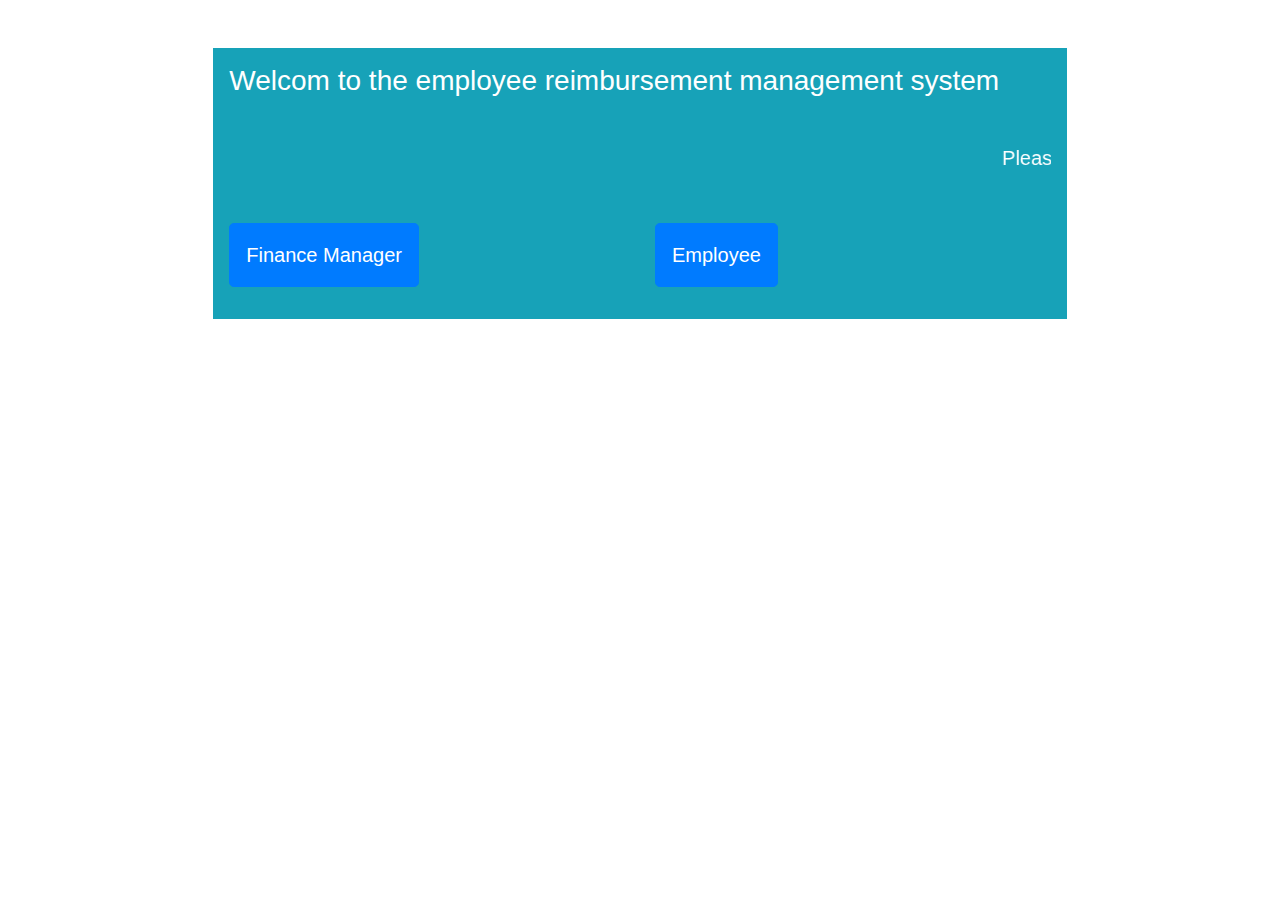
<file: frontEnd/index.html>
<!DOCTYPE html>
<html lang="en">
<head>
    <meta charset="UTF-8">
    <meta http-equiv="X-UA-Compatible" content="IE=edge">
    <meta name="viewport" content="width=device-width, initial-scale=1.0">
    <title>Employee Reimbursement System</title>
    <link rel="stylesheet" href="https://stackpath.bootstrapcdn.com/bootstrap/4.3.1/css/bootstrap.min.css" integrity="sha384-ggOyR0iXCbMQv3Xipma34MD+dH/1fQ784/j6cY/iJTQUOhcWr7x9JvoRxT2MZw1T" crossorigin="anonymous">
    <link rel="stylesheet" href="ers.css">
</head>
<body>
  <div class="container col-8 bg-info p-3 mt-5">  
    <h3 class="text-white">Welcom to the employee reimbursement management system</h3>
    <h5 class="text-white mt-5"><marquee direction="ltr">Please click on your role</marquee></h5>
      <div class="form-group row mt-5">
        <div class="col-sm-6">
            <a id="url" href="manager.html"> <button id="login" type="submit" class="btn btn-lg btn-primary p-3"> Finance Manager</button></a>
        </div>
        <p id="display" class="text-white mt-2"></p>
        <div class="col-sm-6">
          <a id="url" href="employee.html" target="_blank"> <button id="login" type="submit" class="btn btn-lg btn-primary p-3"> Employee</button></a>
       
      </div>
      
      </div>
  
    </div>


      
      <script src="ers.js"></script>
</body>
</html>
</file>
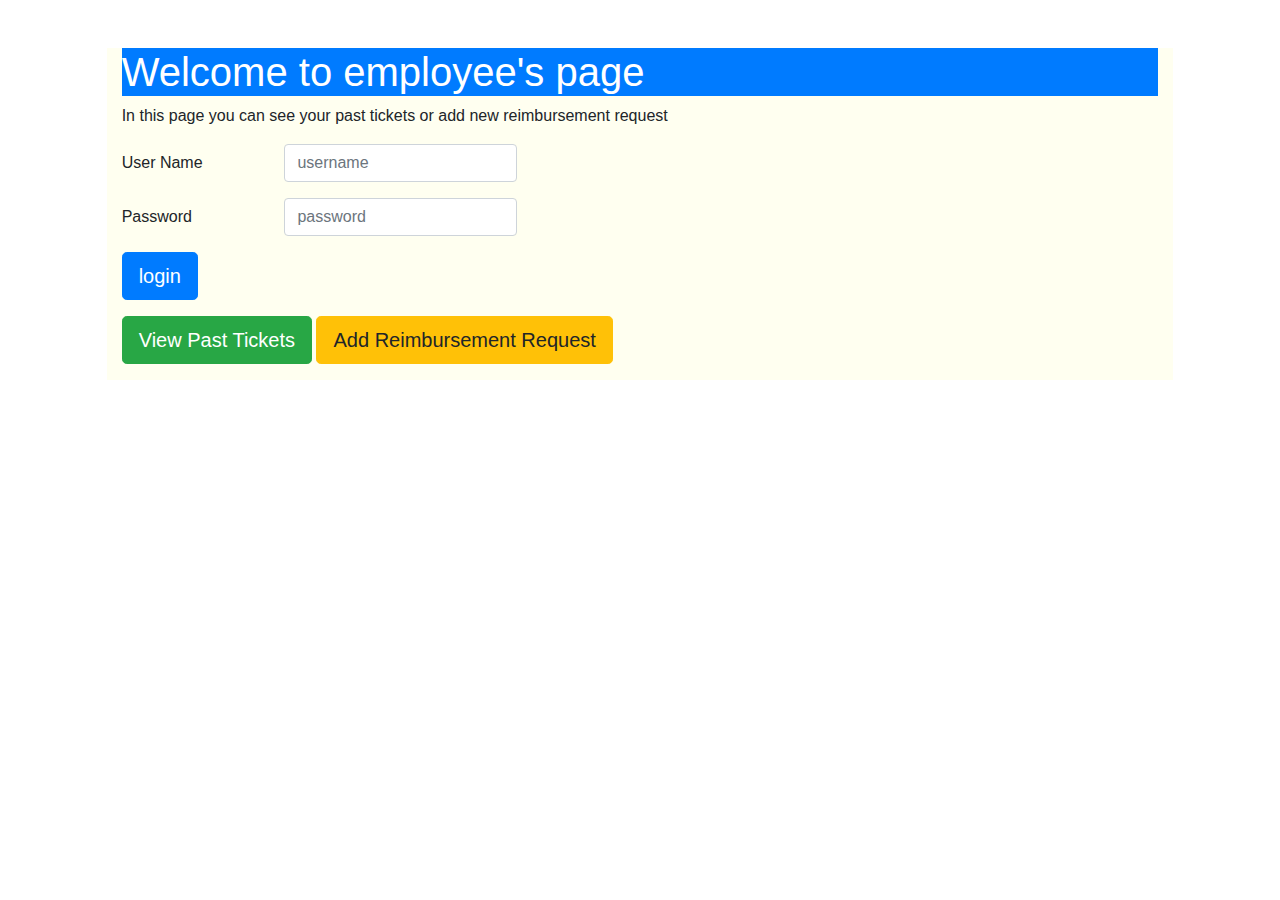
<file: frontEnd/employee.html>
<!DOCTYPE html>
<html lang="en">
<head>
    <meta charset="UTF-8">
    <meta http-equiv="X-UA-Compatible" content="IE=edge">
    <meta name="viewport" content="width=device-width, initial-scale=1.0">
    <title>Employee page</title>
    <link rel="stylesheet" href="https://stackpath.bootstrapcdn.com/bootstrap/4.3.1/css/bootstrap.min.css" integrity="sha384-ggOyR0iXCbMQv3Xipma34MD+dH/1fQ784/j6cY/iJTQUOhcWr7x9JvoRxT2MZw1T" crossorigin="anonymous">
    <link rel="stylesheet" href="ers.css">
</head>
<body>
    <div id="employeeContainer" class="container mt-5 col-10">
      <h1 class="bg-primary text-white">Welcome to employee's page</h1>
      <p>In this page you can see your past tickets or add new reimbursement request</p>
      <form>
        <div class="form-group row">
          <label for="username" class="col-sm-2 col-form-label">User Name</label>
          <div>
            <input type="email" class="form-control" id="username" placeholder="username">
          </div>
        </div>
        <div class="form-group row">
          <label for="Password" class="col-sm-2 col-form-label">Password</label>
          <div>
            <input type="password" class="form-control" id="password" placeholder="password">
          </div>
        </div>
       
      </form>
      <div class="form-group row">
        <div class="col-sm-6">
             <button id="eLogin" type="submit" class="btn btn-lg btn-primary"> login</button>
        </div>
        <p id="display" class="text-white mt-2"></p>
      </div>

    
    
        <button id="pastTicketsbtn" type="button" class="btn btn-success btn-lg">View Past Tickets</button>
        <button type="button" id="addReimbursementbtn" class="btn btn-warning btn-lg">Add Reimbursement Request</button><br>
        
        <input type="text" id="userInput" name="userInput" placeholder="User ID" required class="mt-3">
    <div id="personalTicket" class="mt-3">

    </div>
    <div class="row mt-3 col-10" id = "tableById">
      <table id="ersTable" class="table table-hover table-border table-dark col-12">
      <thead id = "reimbursementsHead">
          <tr>
              <th>Reimbursement Id</th>
              <th>Reimbursement Amount</th>
              <th>Submitted Date</th>
              <th>Description</th>
              <th>Author</th>
              <th>Resolver</th>
              <th>Status</th>
              <th>Type</th>
              
          </tr>
      </thead>
      <tbody id="reimbursementById" class="bg-secondary text-white p-2">

      </tbody>
      </table>
  
  </div> 
    <div id="valuesDisplay" class="m-5">

    </div>
  
    <div id="addReimbursement" style="display:none;">
        <form id="form" class="needs-validation">
              <p id="errorMessage" class="mt-3 text-center text-danger"></p>
              <div class="form-group col-md-8">
                <label for="username2" ></label><span class="spanStar">*</span>User Name</label>
                <input type="email" class="form-control" id="username2">
              </div>
              <div class="form-group col-md-8">
                <label for="Password2" ><span class="spanStar">*</span>Password</label>
                <input type="password" class="form-control" id="password2" >
              </div>
              
              <div class="form-group col-md-8">
                <label for="user_first_name"><span class="spanStar">*</span>First Name: </label>
                <input type="text" class="form-control" id="user_first_name" name="user_first_name" required>
              </div>
              <div class="form-group col-md-8">
                <label for="user_last_name"><span class="spanStar">*</span>Last Name: </label>
                <input type="text" class="form-control" id="user_last_name" name="user_last_name"  required>
              </div>
              <div class="form-group col-md-8">
                <label for="user_email"><span class="spanStar">*</span>Email: </label>
                <input type="text" class="form-control" id="user_email" name="user_email"  required>
              </div>
              <div class="form-group col-md-8">
                <label for="reimb_amount" class="mt-3"><span class="spanStar">*</span>Reimbursement Amount: </label>
                <input type="number" class="form-control" id="reimb_amount" name="reimb_amount" required> 
            </div>
        
            <div class="form-group col-md-8">
              <label for="reimb_description"><span class="spanStar">*</span>Description: </label>
              <textarea type="text" class="form-control" id="reimb_description" name="reimb_description" placeholder="reimb_description" required></textarea>
            </div>
              <div class="form-group col-md-8">
                <label for="reimb_type"><span class="spanStar">*</span>Reimbursement Type</label>
                <select id="reimb_type" class="form-control" required>
                  <option value="" disabled selected>Type</option>
                  <option value="lodging">lodging</option>
                  <option value="travel">travel</option>
                  <option value="food">food</option>
                  <option value="other">other</option>
                </select>
              </div>
              
          </form>
          <div class="form-group row">
            <div class="col-sm-10">
                <button id="submitRequest" type="submit" class="btn btn-primary">Submit</button>
            </div>
          </div>
    
    </div>
    <div id="viewTicket">

    </div>

</div>
 <script src="ers.js"></script>
</body>
</html>
</file>
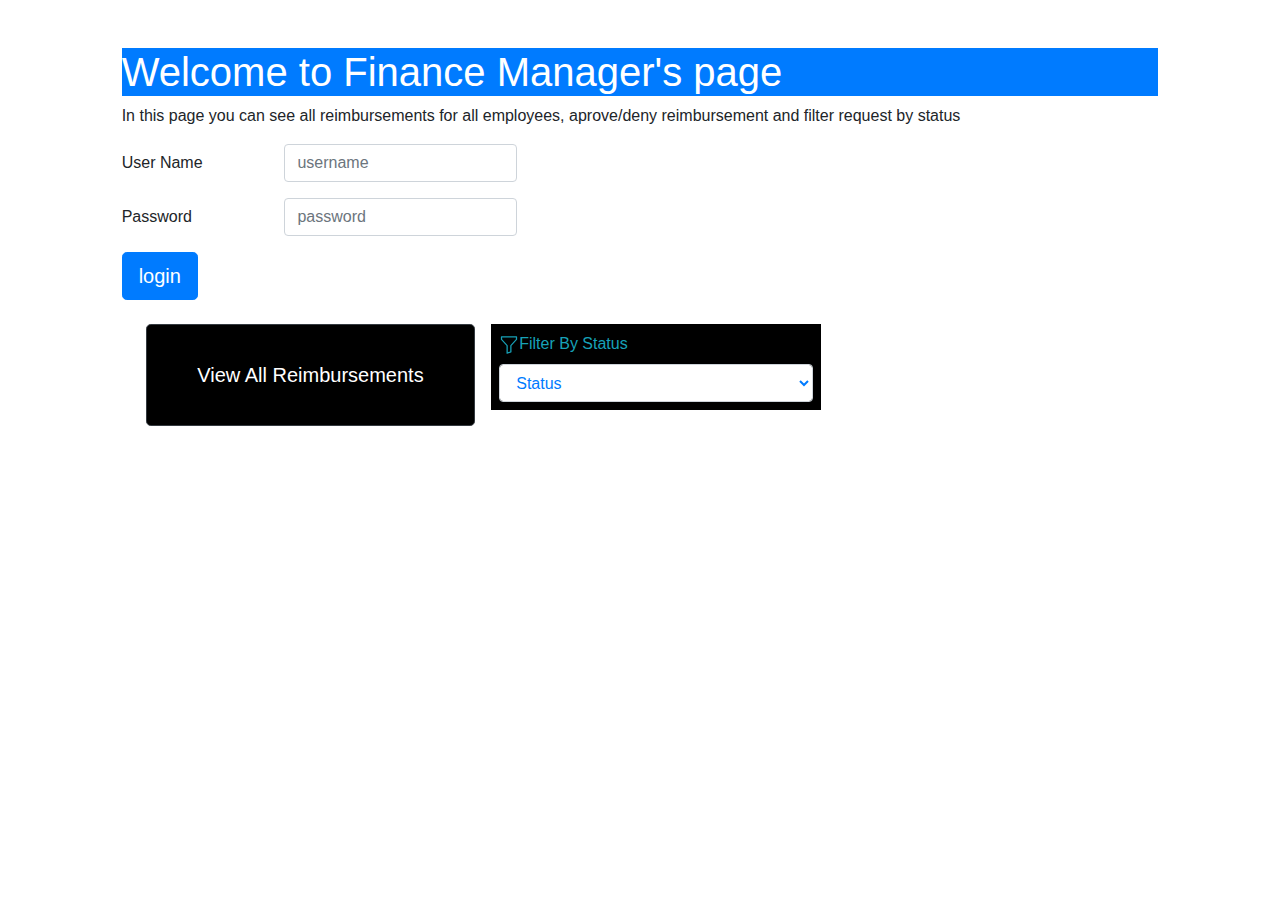
<file: frontEnd/manager.html>
<!DOCTYPE html>
<html lang="en">
<head>
    <meta charset="UTF-8">
    <meta http-equiv="X-UA-Compatible" content="IE=edge">
    <meta name="viewport" content="width=device-width, initial-scale=1.0">
    <title>Finance Manager page</title>
    <link rel="stylesheet" href="https://stackpath.bootstrapcdn.com/bootstrap/4.3.1/css/bootstrap.min.css" integrity="sha384-ggOyR0iXCbMQv3Xipma34MD+dH/1fQ784/j6cY/iJTQUOhcWr7x9JvoRxT2MZw1T" crossorigin="anonymous">
    <link rel="stylesheet" href="ers.css">
</head>
<body>

    <div id="managerContainer" class="container col-10 mt-5">
      <h1 class="bg-primary text-white">Welcome to Finance Manager's page</h1>
        
      <p>In this page you can see all reimbursements for all employees, aprove/deny reimbursement and filter request by status</p>
      <form>
        <div class="form-group row">
          <label for="username" class="col-sm-2 col-form-label">User Name</label>
          <div>
            <input type="email" class="form-control" id="mUsername" placeholder="username">
          </div>
        </div>
        <div class="form-group row">
          <label for="Password" class="col-sm-2 col-form-label">Password</label>
          <div>
            <input type="password" class="form-control" id="mPassword" placeholder="password">
          </div>
        </div>
       
      </form>
      <div class="form-group row">
        <div class="col-sm-6">
             <button id="mLogin" type="submit" class="btn btn-lg btn-primary"> login</button>
        </div>
        <p id="display" class="text-white mt-2"></p>
      </div>

        
        <div class="row m-4 md-12">
           <button type="button" id="viewAllBtn" class="btn btn-dark btn-lg col-md-4">View All Reimbursements</button>
           <div id="filter" class="form-group col-md-4 text-info ml-3 p-2">
            <label id="filterBtn" for="inputState"><svg xmlns="http://www.w3.org/2000/svg" width="20" height="20" fill="currentColor" class="bi bi-funnel" viewBox="0 0 16 16">
              <path d="M1.5 1.5A.5.5 0 0 1 2 1h12a.5.5 0 0 1 .5.5v2a.5.5 0 0 1-.128.334L10 8.692V13.5a.5.5 0 0 1-.342.474l-3 1A.5.5 0 0 1 6 14.5V8.692L1.628 3.834A.5.5 0 0 1 1.5 3.5v-2zm1 .5v1.308l4.372 4.858A.5.5 0 0 1 7 8.5v5.306l2-.666V8.5a.5.5 0 0 1 .128-.334L13.5 3.308V2h-11z"/>
            </svg>Filter By Status</label>
            <select id="filterBtn1" class="form-control text-primary" required>
              <option value="" disabled selected>Status</option>
              <option value="pending">pending</option>
              <option value="aproved">aproved</option>
              <option value="denied">denied</option>
            </select>
          </div>
        </div>

        <input type="text" id="approveInput" placeholder="Reimbursement Id">

        <div class="row mt-3 col-12" id = "table-row">
          <table id="ersTable" class="table table-hover table-border table-dark col-12">
          <thead id = "reimbursementsHead">
              <tr>
                  <th>Reimbursement Id</th>
                  <th>Reimbursement Amount</th>
                  <th>Submitted Date</th>
                  <th>Description</th>
                  <th>Author</th>
                  <th>Resolver</th>
                  <th>Status</th>
                  <th>Type</th>
                  
                  
              </tr>
          </thead>
          <tbody id="allReimbursements" class="bg-secondary text-white">
  
          </tbody>
          </table>
      
      </div> 
      <div class="row mt-3 col-12" id = "table-row">
        <table id="ersTable2" class="table table-hover table-border table-dark col-12">
        <thead id = "reimbursementsHead">
            <tr>
                <th>Reimbursement Id</th>
                <th>Reimbursement Amount</th>
                <th>Submitted Date</th>
                <th>Description</th>
                <th>Author</th>
                <th>Resolver</th>
                <th>Status</th>
                <th>Type</th>
                <th><button id="approvedBtn" class="bg-success text-white">approve</button></th>
                <th><button id="denyBtn" class="bg-danger text-white">deny</button></th>
            </tr>
        </thead>
        <tbody id="allReimbursements" class="bg-secondary text-white">

        </tbody>
        </table>
    
    </div> 
    
    <div id="reimbursementByStatus">

    </div>
   </div> 
<script src="ers.js"></script>
</body>
</html>
</file>
<file: frontEnd/ers.css>
#display{
    background-color:lightcoral;
}

#employeeContainer {
    background-color:ivory
}
/* rgb(220, 245, 245); */


#filterBtn:hover
{
    cursor: pointer;
    color: black;
    font-size: large;
    font-weight: 500;
    background-color: white;
}

.spanStar{
    color: red
}
#errorMessage{
    background-color:yellow;
}
#ersTable, #ersTable2, reimbursementById, tableById{
   display: none;
    border: 1px solid black;
    background-color: black;
}
#userInput {
    display: none;
}
#approveInput{
    
    float: right;
    border:black solid 2px;
    color:blue;
    margin: 5px;
    display: none;
}

#viewAllBtn, #filter{
    background-color: black;
    
}
</file>
